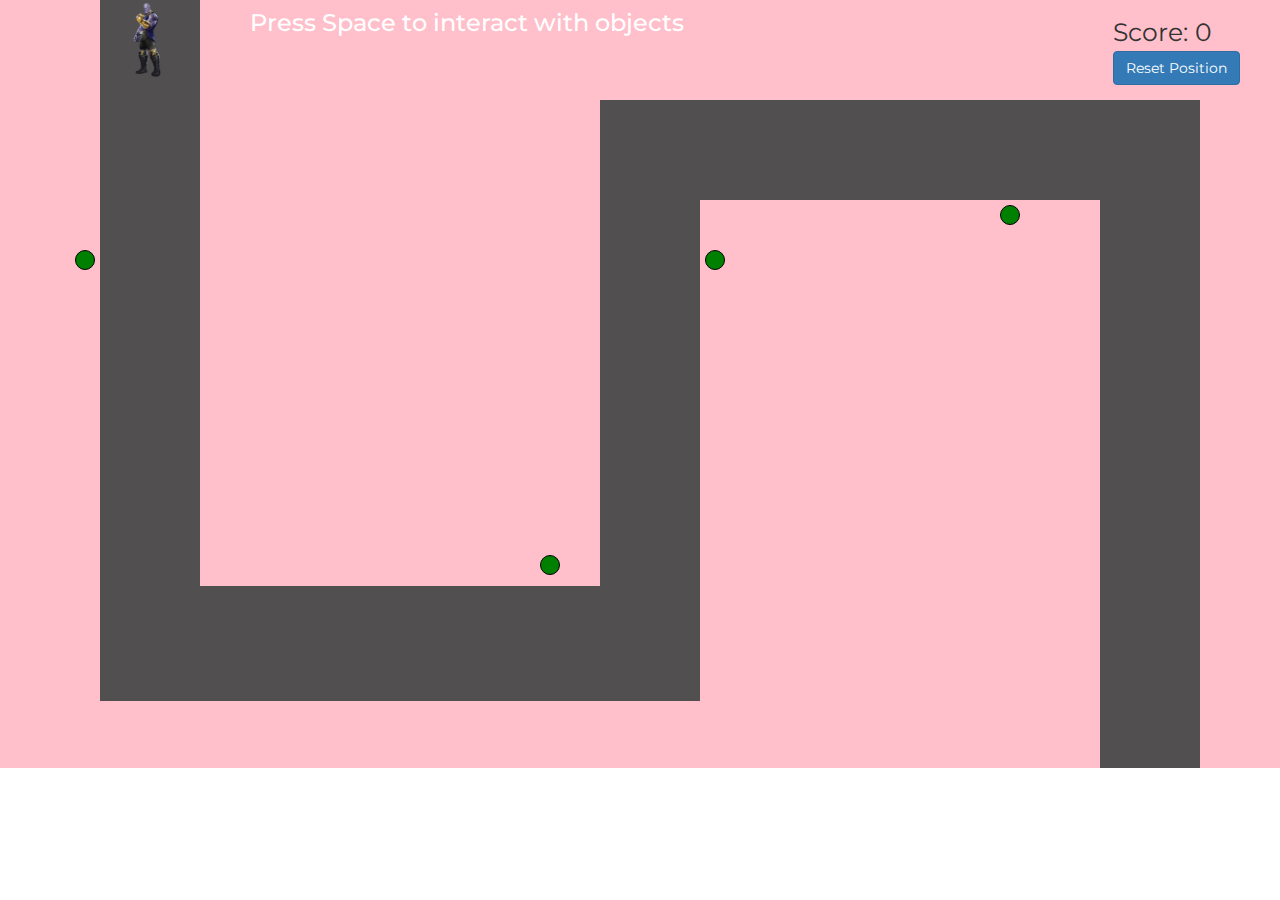
<file: index.html>
<!DOCTYPE html>
<html lang="en">
<head>
    <meta charset="UTF-8">
    <meta name="viewport" content="width=device-width, initial-scale=1.0">
    <meta http-equiv="X-UA-Compatible" content="ie=edge">
    <title>Checkmate</title>
    <link rel="stylesheet" href="https://maxcdn.bootstrapcdn.com/bootstrap/3.3.7/css/bootstrap.min.css">
    <link href="https://fonts.googleapis.com/css?family=Montserrat" rel="stylesheet">
    <link rel="stylesheet" href="./css/main.css">
</head>
<body>
    <div class="img-container"><img id="character" src="./media/main_character.jpg"></div>
    <div class="game-container">
        <div class="map"></div>
        <div class="tempmap">
            <div class="road road1" id="r1"></div>
            <div class="road road2" id="r2"></div>
            <div class="road road3" id="r3"></div>
            <div class="road road4" id="r4"></div>
            <div class="road road5" id="r5"></div>
        </div>

        <div class="obstacles">
            <div class="obstacle1 obstacle" id="ob1"></div>
            <div class="obstacle2 obstacle" id="ob2"></div>
            <div class="obstacle3 obstacle" id="ob3"></div>
            <div class="obstacle4 obstacle" id="ob4"></div>
        </div>

        <div class="rings">
            <div class="ring" id="ring1"></div>
            <div class="ring" id="ring2"></div>
            <div class="ring" id="ring3"></div>
            <div class="ring" id="ring4"></div>
        </div>

        <!-- <ul class="question-list" id="question-list">
            <li> <a data-toggle="modal" data-target="#myModal1"> Question 1 </a></li>
            <li> <a data-toggle="modal" data-target="#myModal2"> Question 2 </a></li>
            <li> <a data-toggle="modal" data-target="#myModal3"> Question 3 </a></li>
            <li> <a data-toggle="modal" data-target="#myModal4"> Question 4 </a></li>
        </ul> -->
        <div class="scoreboard">
            <div id="playerScore">Score: 0</div>
            <button type="button" id="rst" onclick="resetPosition()" class="btn btn-primary"> Reset Position </button>
        </div>
        <h3 id="info">Press Space to interact with objects</h3>
    </div>

    
    
    
    
    <!-- Question Cards -->
   
    <div class="outer-container modal fade" id="myModal1">
        <div class="question-card container modal-dialog">
            <div class="card row">
                <div class="col-sm-3 thanos">
                    <img src="./media/thanos.jpg" alt="">
                </div>
                <div class="col-sm-6 question-text">Lorem ipsum dolor sit amet, consectetur adipiscing elit, sed do eiusmod tempor incididunt ut labore et dolore magna aliqua. Ut enim ad minim veniam, quis nostrud exercitation ullamco laboris nisi ut aliquip ex ea commodo consequat. Duis aute irure dolor in reprehenderit in voluptate velit esse cillum dolore eu fugiat nulla pariatur. Excepteur sint occaecat cupidatat non proident, sunt in culpa qui officia deserunt mollit anim id est laborum.</div>
                <div class="col-sm-3 avenger">
                        <img src="./media/strange.jpg" alt="">
                </div>
            </div>
            <form>
                <div class="form-group row">
                    <div class="col-sm-6"> <input class="form-control answer" id="ans1" type="text" placeholder="answer"></div>
                    <button type="button" id="sub1" class="btn btn-success col-sm-1 submit"> Submit </button>
                    <button type="button" class="btn btn-danger col-sm-1" data-dismiss="modal">Close</button>
                </div>
            </form>
        </div>
    </div>

    <div class="outer-container modal fade" id="myModal2">
        <div class="question-card container modal-dialog">
            <div class="card row">
                <div class="col-sm-3 thanos">
                    <img src="./media/thanos.jpg" alt="">
                </div>
                <div class="col-sm-6 question-text">Sed ut perspiciatis unde omnis iste natus error sit voluptatem accusantium doloremque laudantium, totam rem aperiam, eaque ipsa quae ab illo inventore veritatis et quasi architecto beatae vitae dicta sunt explicabo. Nemo enim ipsam voluptatem quia voluptas sit aspernatur aut odit aut fugit, sed quia consequuntur magni dolores eos qui ratione voluptatem sequi nesciunt. Neque porro quisquam est, qui dolorem ipsum quia dolor sit amet, consectetur, adipisci velit, sed quia non numquam eius modi tempora incidunt ut labore et dolore magnam aliquam quaerat voluptatem. Ut enim ad minima veniam, quis nostrum exercitationem ullam corporis suscipit laboriosam, nisi ut aliquid ex ea commodi consequatur? Quis autem vel eum iure reprehenderit qui in ea voluptate velit esse quam nihil molestiae consequatur, vel illum qui dolorem eum fugiat quo voluptas nulla pariatur</div>
                <div class="col-sm-3 avenger">
                        <img src="./media/ironman.jpg" alt="">
                </div>
            </div>
            <form>
                <div class="form-group row">
                    <div class="col-sm-6"> <input class="form-control answer" id="ans2" type="text" placeholder="answer"></div>
                    <button type="button" onsubmit="" id="sub2" class="btn btn-success col-sm-1 submit"> Submit </button>
                    <button type="button" class="btn btn-danger col-sm-1" data-dismiss="modal">Close</button>
                </div>
            </form>
        </div>
    </div>

    <div class="outer-container modal fade" id="myModal3">
        <div class="question-card container modal-dialog">
            <div class="card row">
                <div class="col-sm-3 thanos">
                    <img src="./media/thanos.jpg" alt="">
                </div>
                <div class="col-sm-6 question-text">But I must explain to you how all this mistaken idea of denouncing pleasure and praising pain was born and I will give you a complete account of the system, and expound the actual teachings of the great explorer of the truth, the master-builder of human happiness. No one rejects, dislikes, or avoids pleasure itself, because it is pleasure, but because those who do not know how to pursue pleasure rationally encounter consequences that are extremely painful. Nor again is there anyone who loves or pursues or desires to obtain pain of itself, because it is pain, but because occasionally circumstances occur in which toil and pain can procure him some great pleasure. To take a trivial example, which of us ever undertakes laborious physical exercise, except to obtain some advantage from it? But who has any right to find fault with a man who chooses to enjoy a pleasure that has no annoying consequences, or one who avoids a pain that produces no resultant pleasure?</div>
                <div class="col-sm-3 avenger">
                        <img src="./media/captain.jpg" alt="">
                </div>
            </div>
            <form>
                <div class="form-group row">
                    <div class="col-sm-6"> <input class="form-control answer" id="ans3" type="text" placeholder="answer"></div>
                    <button type="button" id="sub3" class="btn btn-success col-sm-1 submit"> Submit </button>
                    <button type="button" class="btn btn-danger col-sm-1" data-dismiss="modal">Close</button>
                </div>
            </form>
        </div>
    </div>

    <div class="outer-container modal fade" id="myModal4">
        <div class="question-card container modal-dialog">
            <div class="card row">
                <div class="col-sm-3 thanos">
                    <img src="./media/thanos.jpg" alt="">
                </div>
                <div class="col-sm-6 question-text">At vero eos et accusamus et iusto odio dignissimos ducimus qui blanditiis praesentium voluptatum deleniti atque corrupti quos dolores et quas molestias excepturi sint occaecati cupiditate non provident, similique sunt in culpa qui officia deserunt mollitia animi, id est laborum et dolorum fuga. Et harum quidem rerum facilis est et expedita distinctio. Nam libero tempore, cum soluta nobis est eligendi optio cumque nihil impedit quo minus id quod maxime placeat facere possimus, omnis voluptas assumenda est, omnis dolor repellendus. Temporibus autem quibusdam et aut officiis debitis aut rerum necessitatibus saepe eveniet ut et voluptates repudiandae sint et molestiae non recusandae. Itaque earum rerum hic tenetur a sapiente delectus, ut aut reiciendis voluptatibus maiores alias consequatur aut perferendis doloribus asperiores repellat.</div>
                <div class="col-sm-3 avenger">
                        <img src="./media/vision.jpg" alt="">
                </div>
            </div>
            <form>
                <div class="form-group row">
                    <div class="col-sm-6"> <input class="form-control answer" id="ans4" type="text" placeholder="answer"></div>
                    <button type="button" id="sub4" class="btn btn-success col-sm-1 submit"> Submit </button>
                    <button type="button" class="btn btn-danger col-sm-1" data-dismiss="modal">Close</button>
                </div>
            </form>
        </div>
    </div>



</body>
<script src="https://ajax.googleapis.com/ajax/libs/jquery/3.3.1/jquery.min.js"></script>
<script src="https://maxcdn.bootstrapcdn.com/bootstrap/3.3.7/js/bootstrap.min.js"></script>
<script src="./js/main.js"></script>
</html>
</file>
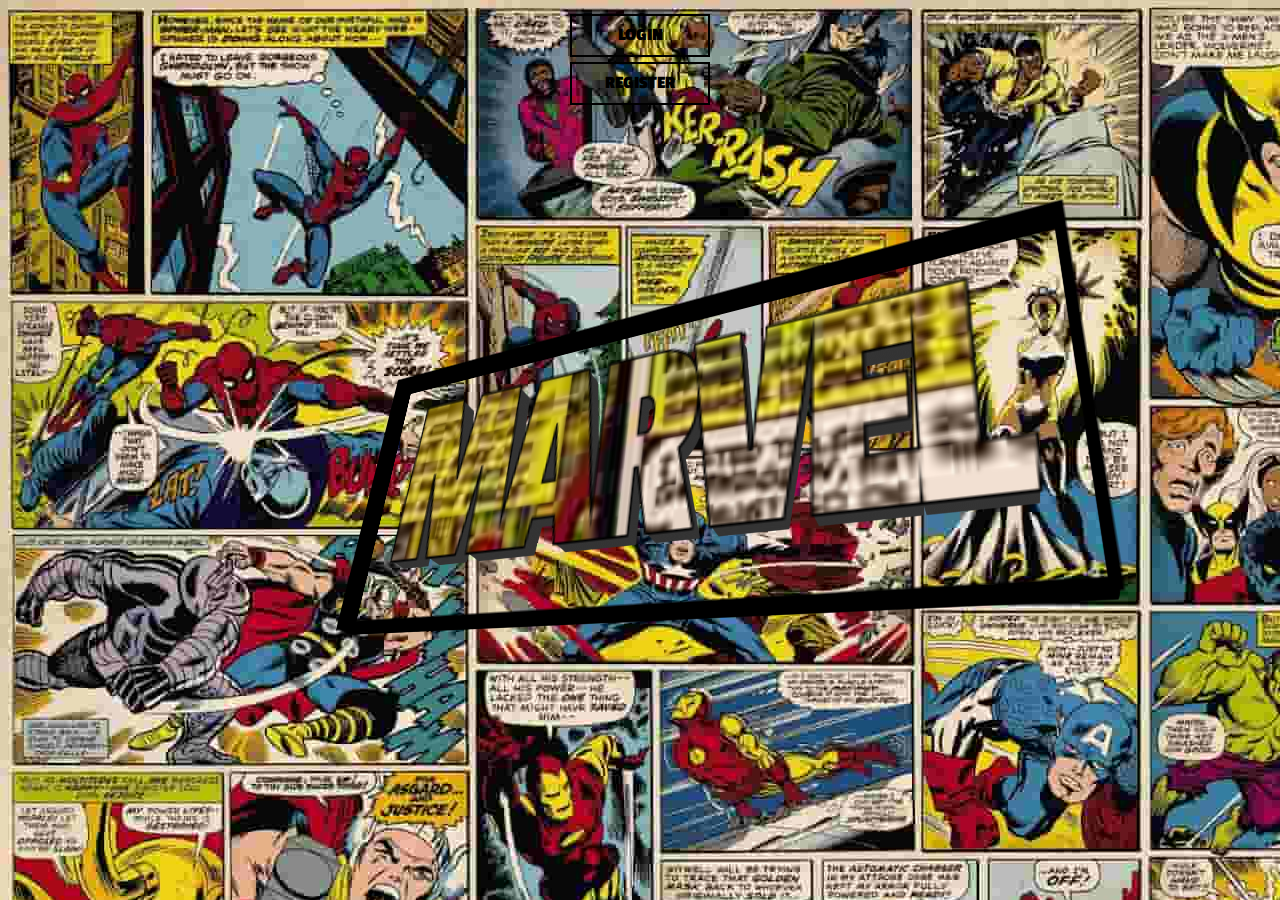
<file: login.html>
<!DOCTYPE html>
<html lang="en">
<head>
    <meta charset="UTF-8">
    <meta name="viewport" content="width=device-width, initial-scale=1.0">
    <meta http-equiv="X-UA-Compatible" content="ie=edge">
    <title>Checkmate Login</title>
    <link rel="stylesheet" href="https://maxcdn.bootstrapcdn.com/bootstrap/3.3.7/css/bootstrap.min.css">
    <link href="https://fonts.googleapis.com/css?family=Montserrat" rel="stylesheet">
    <link rel="stylesheet" href="./css/login.css">
</head>
<body>


    <input class="retrigger" type="radio" name="rerun" id="retrigger--1" /><input class="retrigger" type="radio" name="rerun" id="retrigger--2" checked="checked" />
    <div class="bg"></div>
    <div class="buttons">
        <label class="button button--1" data-toggle="modal" data-target="#myModal1"> LOGIN </label>
        <label class="button button--1" data-toggle="modal" data-target="#myModal2">REGISTER</label>
    </div>
    <div class="pane">
        <div class="rotate">
            <div class="logo">MARVEL</div>
            <div class="logo">MARVEL</div>
            <div class="logo">MARVEL</div>
            <div class="logo">MARVEL</div>
            <div class="logo">MARVEL</div>
            <div class="logo">MARVEL</div>
            <div class="logo">MARVEL</div>
            <div class="logo">MARVEL</div>
            <div class="logo">MARVEL</div>
            <div class="logo">MARVEL</div>
            <div class="logo">MARVEL</div>
            <div class="logo">MARVEL</div>
            <div class="logo">MARVEL</div>
            <div class="logo">MARVEL</div>
            <div class="logo">MARVEL</div>
            <div class="logo">MARVEL</div>
            <div class="logo">MARVEL</div>
            <div class="logo">MARVEL</div>
            <div class="logo">MARVEL</div>
            <div class="logo">MARVEL</div>
        </div>
    </div>

    <div class="wrapper modal fade" role="dialog" id="myModal1">
        <form class="form-signin modal-dialog">       
            <h2 class="form-signin-heading">Login to Play!</h2>
            <input type="text" class="form-control" name="username" placeholder="Teamname" required="true" autofocus="" />
            <input type="password" class="form-control" name="password" placeholder="Password" required="true"/>
            <button class="btn btn-lg btn-primary btn-block" type="submit">Login</button>   
        </form>
    </div>

    <div class="wrapper modal fade" role="dialog" id="myModal2">
            <form class="form-signin modal-dialog">       
                <h2 class="form-signin-heading">Login to Play!</h2>
                <input type="text" class="form-control" name="username" placeholder="Player 1 Name" required="true" autofocus="" />
                <input type="text" class="form-control" name="username" placeholder="Player 2 Name" />
                <input type="text" class="form-control" name="teamname" placeholder="Teamname" required="true" />
                <input type="password" class="form-control" name="password" placeholder="Password" required="true"/>
                <button class="btn btn-lg btn-primary btn-block" type="submit">Register</button>   
            </form>
    </div>

</body>
<script src="https://ajax.googleapis.com/ajax/libs/jquery/3.3.1/jquery.min.js"></script>
<script src="https://maxcdn.bootstrapcdn.com/bootstrap/3.3.7/js/bootstrap.min.js"></script>
</html>
</file>
<file: css/main.css>
body {
    margin: 0;
    padding: 0;
    font-family: 'Montserrat', sans-serif;
}



/*************** QUESTION CARDS*****************************************/

.outer-container {
    height: 100vh;
    width: 100vw;
}
.question-card {
    background-image: linear-gradient(-20deg, #2b5876 0%, #4e4376 100%);
    height: 90%;
    width: 90%;
    transform: translate(-50%,-50%);
    border: 1px solid black;
    /* overflow: hidden; */
}

.question-card .card {
    /* background: radial-gradient(#2196F3, #1565C0, #1a237e); */
    background-image: linear-gradient(to top, #09203f 0%, #537895 100%);
    background-image: linear-gradient(60deg, #3d3393 0%, #2b76b9 37%, #2cacd1 65%, #35eb93 100%);
    margin: 15px auto;
    height: 75%;
    overflow: hidden;
    word-wrap: break-word;
    color: white;
}

.question-card .question-text {
    padding: 20px;
    font-size: 18px;
}

.question-card .thanos img {
    margin-top: 15px;
    object-fit: contain;
    max-width: 100%;
    max-height: 400px;
    animation: moveImage 1s infinite;
}

.question-card .avenger img {
    margin-top: 15px;
    object-fit: contain;
    max-width: 100%;
    max-height: 400px;
    animation: moveImage 1s infinite reverse;
}

.question-card form {
    margin-top: 40px;
}

.question-card form button {
    margin: 0 20px;
    border-radius: 8px;
}

/* @keyframes moveImage {
    0% {
        transform: rotate(0deg);
    }
    25% {
        transform: rotate(10deg);
    }
    50% {
        transform: rotate(0deg);
    }
    75% {
        transform: rotate(-10deg);
    }
    100% {
        transform: rotate(0deg);
    }
} */



/* Links*************************************************/

.question-list {
    font-size: 20px;
    z-index: 2;
}

.question-list li {
    list-style: none;
}

.question-list li a {
    text-decoration: none;
    cursor: pointer;
}


/******** CHARACTER **********/

.img-container {
    position: absolute;
}

#character {
    transition: all 0.1s linear;
}

/******* TEMP MAP ****************************/

.tempmap {
    position: absolute;
    height: 768px;
    width: 1366px;
    background: pink;
    z-index: -1;
    margin: 0;
    padding: 0;
    overflow: hidden;
}

.road1 {
    position: absolute;
    left: 100px;
    height: 700px;
    width: 100px;
    top: 0;
    background: #514f4f;
}

.road2 {
    position: absolute;
    left: 100px;
    top: 586px;
    width: 600px;
    height: 15%;
    z-index: 10;
    background: #514f4f;
}

.road3 {
    position: absolute;
    left: 600px;
    height: 600px;
    width: 100px;
    top: 100px;
    background: #514f4f;
}

.road4 {
    position: absolute;
    left: 600px;
    top: 100px;
    width: 600px;
    height: 100px;
    background: #514f4f;
}

.road5 {
    position: absolute;
    left: 1100px;
    height: 668px;
    width: 100px;
    top: 100px;
    background: #514f4f;
}

/*********************************** OBSTACLES ****************************************/

.obstacles {
}

.obstacles .obstacle {
    animation: glow 2s linear alternate infinite, highlight 0.5s linear alternate infinite;
    position: absolute;
    height: 20px;
    width: 20px;
    background: green;
    border: 1px solid black;
    border-radius: 50%;
}

#ob1 {
    top: 250px;
    left: 75px
}

#ob2 {
    top: 555px;
    left: 540px;
}

#ob3 {
    top: 250px;
    left: 705px;
}

#ob4 {
    top: 205px;
    left: 1000px;
}

@keyframes glow {
    from {
        background: green;
    }
    to {
        background: red;
    }
}

/**************/

.scoreboard {
    position: absolute;
    right: 25px;
    top: 0;
    padding: 15px;
}

#playerScore {
    font-size: 25px;
}



/***************************** RINGS ******************************************/

.rings{
    position: absolute;
}

.rings .ring {
    animation: highlight 0.5s linear alternate infinite, opacity 1s linear, visibilty 1s linear;
    height: 30px;
    width: 30px;
    background: transparent;
    border-radius: 100%;
    transform: rotateX(60deg);
    transform-style: preserve-3d;
    perspective: 100px;
    display: none;
}


#ring1 {
    position: absolute;
    top: 100px;
    left: 133px;
    border: 4px solid #9E9D24;
    box-shadow: 0px 6px 4px 0px #827717;
    visibility: visible;
    opacity: 1;
}

#ring2 {
    position: absolute;
    top: 615px;
    left: 250px;
    border: 4px solid #673AB7;
    box-shadow: 0px 6px 4px 0px #5E35B1;
    visibility: visible;
    opacity: 1;
    display: none;
}

#ring3 {
    position: absolute;
    top: 350px;
    left: 635px;
    border: 4px solid #43A047;
    box-shadow: 0px 6px 4px 0px #388E3C;
    visibility: visible;
    opacity: 1;
    display: none;
}

#ring4 {
    position: absolute;
    top: 125px;
    left: 800px;
    border: 4px solid #E64A19;
    box-shadow: 0px 6px 4px 0px #D84315;
    visibility: visible;
    opacity: 1;
    display: none;
}

@keyframes highlight {
    0% {
        transform: translateY(4px);
    }

    100% {
        transform: translateY(0px);
    }

}

#info {
    position: absolute;
    margin: 10px 250px;
    color: white;
}
</file>
<file: css/login.css>
@import url(https://fonts.googleapis.com/css?family=Passion+One);

body {
background: #D30215;
overflow: hidden;
margin: 0;
font-family: 'Passion One', impact;
}

.bg {
position: absolute;
top: 0;
right: 0;
bottom: 0;
left: 0;
background: url("../media/marvel.jpg");
-webkit-animation: fade 6s steps(30) forwards;
        animation: fade 6s steps(30) forwards;
}
#retrigger--1:checked ~ .bg {
-webkit-animation-name: fade--1;
        animation-name: fade--1;
}
#retrigger--2:checked ~ .bg {
-webkit-animation-name: fade--2;
        animation-name: fade--2;
}
@-webkit-keyframes fade--1 {
0% {
    background-position: 0 0;
    opacity: 1;
}
50% {
    background-position: 2000% 2000%;
    opacity: 0.6;
}
100% {
    background-position: -2000% -2000%;
    opacity: 0;
}
}
@keyframes fade--1 {
0% {
    background-position: 0 0;
    opacity: 1;
}
50% {
    background-position: 2000% 2000%;
    opacity: 0.6;
}
100% {
    background-position: -2000% -2000%;
    opacity: 0;
}
}
@-webkit-keyframes fade--2 {
0% {
    background-position: 0 0;
    opacity: 1;
}
50% {
    background-position: 2000% 2000%;
    opacity: 0.6;
}
100% {
    background-position: -2000% -2000%;
    opacity: 0;
}
}
@keyframes fade--2 {
0% {
    background-position: 0 0;
    opacity: 1;
}
50% {
    background-position: 2000% 2000%;
    opacity: 0.6;
}
100% {
    background-position: -2000% -2000%;
    opacity: 0;
}
}
.pane {
position: absolute;
top: 50%;
left: 50%;
-webkit-transform: translate(-50%, -50%) scaleY(1.3);
        transform: translate(-50%, -50%) scaleY(1.3);
-webkit-perspective: 700px;
        perspective: 700px;
}

.rotate {
position: absolute;
top: 50%;
left: 50%;
-webkit-transform: translate(-50%, -50%) rotate3d(1, -1, 0, 40deg) scale(2);
        transform: translate(-50%, -50%) rotate3d(1, -1, 0, 40deg) scale(2);
-webkit-transform-style: preserve-3d;
        transform-style: preserve-3d;
-webkit-animation: rotate 6s 2s forwards;
        animation: rotate 6s 2s forwards;
}
#retrigger--1:checked ~ .pane .rotate {
-webkit-animation-name: rotate--1;
        animation-name: rotate--1;
}
#retrigger--2:checked ~ .pane .rotate {
-webkit-animation-name: rotate--2;
        animation-name: rotate--2;
}
@-webkit-keyframes rotate--1 {
0% {
    -webkit-transform: translate(-50%, -50%) rotate3d(1, -1, 0, 40deg) scale(2);
            transform: translate(-50%, -50%) rotate3d(1, -1, 0, 40deg) scale(2);
}
50% {
    -webkit-transform: translate(-50%, -50%) rotate3d(0, 0, 0, 0deg) scale(1.1);
            transform: translate(-50%, -50%) rotate3d(0, 0, 0, 0deg) scale(1.1);
}
100% {
    -webkit-transform: translate(-50%, -50%) rotate3d(0, 0, 0, 0deg) scale(1);
            transform: translate(-50%, -50%) rotate3d(0, 0, 0, 0deg) scale(1);
}
}
@keyframes rotate--1 {
0% {
    -webkit-transform: translate(-50%, -50%) rotate3d(1, -1, 0, 40deg) scale(2);
            transform: translate(-50%, -50%) rotate3d(1, -1, 0, 40deg) scale(2);
}
50% {
    -webkit-transform: translate(-50%, -50%) rotate3d(0, 0, 0, 0deg) scale(1.1);
            transform: translate(-50%, -50%) rotate3d(0, 0, 0, 0deg) scale(1.1);
}
100% {
    -webkit-transform: translate(-50%, -50%) rotate3d(0, 0, 0, 0deg) scale(1);
            transform: translate(-50%, -50%) rotate3d(0, 0, 0, 0deg) scale(1);
}
}
@-webkit-keyframes rotate--2 {
0% {
    -webkit-transform: translate(-50%, -50%) rotate3d(1, -1, 0, 40deg) scale(2);
            transform: translate(-50%, -50%) rotate3d(1, -1, 0, 40deg) scale(2);
}
50% {
    -webkit-transform: translate(-50%, -50%) rotate3d(0, 0, 0, 0deg) scale(1.1);
            transform: translate(-50%, -50%) rotate3d(0, 0, 0, 0deg) scale(1.1);
}
100% {
    -webkit-transform: translate(-50%, -50%) rotate3d(0, 0, 0, 0deg) scale(1);
            transform: translate(-50%, -50%) rotate3d(0, 0, 0, 0deg) scale(1);
}
}
@keyframes rotate--2 {
0% {
    -webkit-transform: translate(-50%, -50%) rotate3d(1, -1, 0, 40deg) scale(2);
            transform: translate(-50%, -50%) rotate3d(1, -1, 0, 40deg) scale(2);
}
50% {
    -webkit-transform: translate(-50%, -50%) rotate3d(0, 0, 0, 0deg) scale(1.1);
            transform: translate(-50%, -50%) rotate3d(0, 0, 0, 0deg) scale(1.1);
}
100% {
    -webkit-transform: translate(-50%, -50%) rotate3d(0, 0, 0, 0deg) scale(1);
            transform: translate(-50%, -50%) rotate3d(0, 0, 0, 0deg) scale(1);
}
}
.logo {
position: absolute;
top: 50%;
left: 50%;
-webkit-transform-style: preserve-3d;
        transform-style: preserve-3d;
-webkit-transform: translate(-50%, -50%);
        transform: translate(-50%, -50%);
font-size: 9em;
letter-spacing: -0.06em;
-webkit-animation: hide 8s linear forwards;
        animation: hide 8s linear forwards;
padding: 0 0.2em;
line-height: 1;
border: 0.02em solid black;
}
#retrigger--1:checked ~ .pane .logo {
-webkit-animation-name: hide--1;
        animation-name: hide--1;
}
#retrigger--2:checked ~ .pane .logo {
-webkit-animation-name: hide--2;
        animation-name: hide--2;
}
.logo:nth-child(1) {
-webkit-animation: change 8s steps(30) forwards;
        animation: change 8s steps(30) forwards;
background: url("../media/marvel.jpg");
background-size: 2000px auto;
-webkit-background-clip: text;
-webkit-filter: drop-shadow(0 -1px 0 black) drop-shadow(0 1px 0 black) drop-shadow(1px 0 0 black) drop-shadow(-1px 0 0 black);
color: transparent;
}
#retrigger--1:checked ~ .pane .logo:nth-child(1) {
-webkit-animation-name: change--1;
        animation-name: change--1;
}
#retrigger--2:checked ~ .pane .logo:nth-child(1) {
-webkit-animation-name: change--2;
        animation-name: change--2;
}
.logo:nth-child(2) {
-webkit-transform: translate3d(-50%, -50%, -2px);
        transform: translate3d(-50%, -50%, -2px);
}
.logo:nth-child(3) {
-webkit-transform: translate3d(-50%, -50%, -3px);
        transform: translate3d(-50%, -50%, -3px);
}
.logo:nth-child(4) {
-webkit-transform: translate3d(-50%, -50%, -4px);
        transform: translate3d(-50%, -50%, -4px);
}
.logo:nth-child(5) {
-webkit-transform: translate3d(-50%, -50%, -5px);
        transform: translate3d(-50%, -50%, -5px);
}
.logo:nth-child(6) {
-webkit-transform: translate3d(-50%, -50%, -6px);
        transform: translate3d(-50%, -50%, -6px);
}
.logo:nth-child(7) {
-webkit-transform: translate3d(-50%, -50%, -7px);
        transform: translate3d(-50%, -50%, -7px);
}
.logo:nth-child(8) {
-webkit-transform: translate3d(-50%, -50%, -8px);
        transform: translate3d(-50%, -50%, -8px);
}
.logo:nth-child(9) {
-webkit-transform: translate3d(-50%, -50%, -9px);
        transform: translate3d(-50%, -50%, -9px);
}
.logo:nth-child(10) {
-webkit-transform: translate3d(-50%, -50%, -10px);
        transform: translate3d(-50%, -50%, -10px);
}
.logo:nth-child(11) {
-webkit-transform: translate3d(-50%, -50%, -11px);
        transform: translate3d(-50%, -50%, -11px);
}
.logo:nth-child(12) {
-webkit-transform: translate3d(-50%, -50%, -12px);
        transform: translate3d(-50%, -50%, -12px);
}
.logo:nth-child(13) {
-webkit-transform: translate3d(-50%, -50%, -13px);
        transform: translate3d(-50%, -50%, -13px);
}
.logo:nth-child(14) {
-webkit-transform: translate3d(-50%, -50%, -14px);
        transform: translate3d(-50%, -50%, -14px);
}
.logo:nth-child(15) {
-webkit-transform: translate3d(-50%, -50%, -15px);
        transform: translate3d(-50%, -50%, -15px);
}
.logo:nth-child(16) {
-webkit-transform: translate3d(-50%, -50%, -16px);
        transform: translate3d(-50%, -50%, -16px);
}
.logo:nth-child(17) {
-webkit-transform: translate3d(-50%, -50%, -17px);
        transform: translate3d(-50%, -50%, -17px);
}
.logo:nth-child(18) {
-webkit-transform: translate3d(-50%, -50%, -18px);
        transform: translate3d(-50%, -50%, -18px);
}
.logo:nth-child(19) {
-webkit-transform: translate3d(-50%, -50%, -19px);
        transform: translate3d(-50%, -50%, -19px);
}
.logo:nth-child(20) {
-webkit-transform: translate3d(-50%, -50%, -20px);
        transform: translate3d(-50%, -50%, -20px);
}
@-webkit-keyframes hide--1 {
0% {
    visibility: visible;
    opacity: 1;
}
100% {
    visibility: hidden;
    opacity: 0;
}
}
@keyframes hide--1 {
0% {
    visibility: visible;
    opacity: 1;
}
100% {
    visibility: hidden;
    opacity: 0;
}
}
@-webkit-keyframes hide--2 {
0% {
    visibility: visible;
    opacity: 1;
}
100% {
    visibility: hidden;
    opacity: 0;
}
}
@keyframes hide--2 {
0% {
    visibility: visible;
    opacity: 1;
}
100% {
    visibility: hidden;
    opacity: 0;
}
}
@-webkit-keyframes change--1 {
0% {
    background-position: 0 0;
    color: rgba(150, 150, 0, 0.4);
    -webkit-filter: drop-shadow(0 -1px 0 black) drop-shadow(0 1px 0 black) drop-shadow(1px 0 0 black) drop-shadow(-1px 0 0 black);
    border-color: black;
}
50% {
    background-position: 200% 200%;
    color: rgba(150, 150, 0, 0.4);
    -webkit-filter: drop-shadow(0 -1px 0 black) drop-shadow(0 1px 0 black) drop-shadow(1px 0 0 black) drop-shadow(-1px 0 0 black);
    border-color: white;
}
100% {
    background-position: -200% -200%;
    color: white;
    -webkit-filter: drop-shadow(0 0 0 white) drop-shadow(0 0 0 white) drop-shadow(0 0 0 white) drop-shadow(0 0 0 white);
    border-color: white;
}
}
@keyframes change--1 {
0% {
    background-position: 0 0;
    color: rgba(150, 150, 0, 0.4);
    -webkit-filter: drop-shadow(0 -1px 0 black) drop-shadow(0 1px 0 black) drop-shadow(1px 0 0 black) drop-shadow(-1px 0 0 black);
    border-color: black;
}
50% {
    background-position: 200% 200%;
    color: rgba(150, 150, 0, 0.4);
    -webkit-filter: drop-shadow(0 -1px 0 black) drop-shadow(0 1px 0 black) drop-shadow(1px 0 0 black) drop-shadow(-1px 0 0 black);
    border-color: white;
}
100% {
    background-position: -200% -200%;
    color: white;
    -webkit-filter: drop-shadow(0 0 0 white) drop-shadow(0 0 0 white) drop-shadow(0 0 0 white) drop-shadow(0 0 0 white);
    border-color: white;
}
}
@-webkit-keyframes change--2 {
0% {
    background-position: 0 0;
    color: rgba(150, 150, 0, 0.4);
    -webkit-filter: drop-shadow(0 -1px 0 black) drop-shadow(0 1px 0 black) drop-shadow(1px 0 0 black) drop-shadow(-1px 0 0 black);
    border-color: black;
}
50% {
    background-position: 200% 200%;
    color: rgba(150, 150, 0, 0.4);
    -webkit-filter: drop-shadow(0 -1px 0 black) drop-shadow(0 1px 0 black) drop-shadow(1px 0 0 black) drop-shadow(-1px 0 0 black);
    border-color: white;
}
100% {
    background-position: -200% -200%;
    color: white;
    -webkit-filter: drop-shadow(0 0 0 white) drop-shadow(0 0 0 white) drop-shadow(0 0 0 white) drop-shadow(0 0 0 white);
    border-color: white;
}
}
@keyframes change--2 {
0% {
    background-position: 0 0;
    color: rgba(150, 150, 0, 0.4);
    -webkit-filter: drop-shadow(0 -1px 0 black) drop-shadow(0 1px 0 black) drop-shadow(1px 0 0 black) drop-shadow(-1px 0 0 black);
    border-color: black;
}
50% {
    background-position: 200% 200%;
    color: rgba(150, 150, 0, 0.4);
    -webkit-filter: drop-shadow(0 -1px 0 black) drop-shadow(0 1px 0 black) drop-shadow(1px 0 0 black) drop-shadow(-1px 0 0 black);
    border-color: white;
}
100% {
    background-position: -200% -200%;
    color: white;
    -webkit-filter: drop-shadow(0 0 0 white) drop-shadow(0 0 0 white) drop-shadow(0 0 0 white) drop-shadow(0 0 0 white);
    border-color: white;
}
}
.retrigger {
position: absolute;
left: -5em;
opacity: 0;
}

@-webkit-keyframes buttons--1 {
0%,99% {
    visibility: hidden;
}
100% {
    visibility: visible;
}
}

@keyframes buttons--1 {
0%,99% {
    visibility: hidden;
}
100% {
    visibility: visible;
}
}
@-webkit-keyframes buttons--2 {
0%,99% {
    visibility: hidden;
}
100% {
    visibility: visible;
}
}
@keyframes buttons--2 {
0%,99% {
    visibility: hidden;
}
100% {
    visibility: visible;
}
}
.buttons {
position: absolute;
z-index: 3;
top: 1em;
left: 50%;
width: 10em;
margin-left: -5em;
height: 2em;
line-height: 2em;
text-align: center;
cursor: pointer;
-webkit-user-select: none;
    -moz-user-select: none;
    -ms-user-select: none;
        user-select: none;
-webkit-animation: button 8s linear;
        animation: button 8s linear;
}
#retrigger--1:checked ~ .buttons {
-webkit-animation-name: buttons--1;
        animation-name: buttons--1;
}
#retrigger--2:checked ~ .buttons {
-webkit-animation-name: buttons--2;
        animation-name: buttons--2;
}
.buttons .button {
padding: 0.3em 1em;
color: black;
font-size: 1.3em;
display: none;
cursor: pointer;
border: 2px solid black;
}
.buttons .button:hover {
color: white;
background: black;
}
#retrigger--2:checked ~ .buttons .button--1 {
display: block;
}
#retrigger--1:checked ~ .buttons .button--2 {
display: block;
}


/**************************************************LOGIN FORM ***************************************************/

.form-signin {
    font-family: 'Montserrat', sans-serif;
    padding: 15px 35px 45px;
    margin: 0 auto;
    background-color: #e3e3e3;
    border: 1px solid rgba(0,0,0,0.1);
    font-size: 25px;
}

.form-signin input {
    margin: 20px 0;
}
</file>
